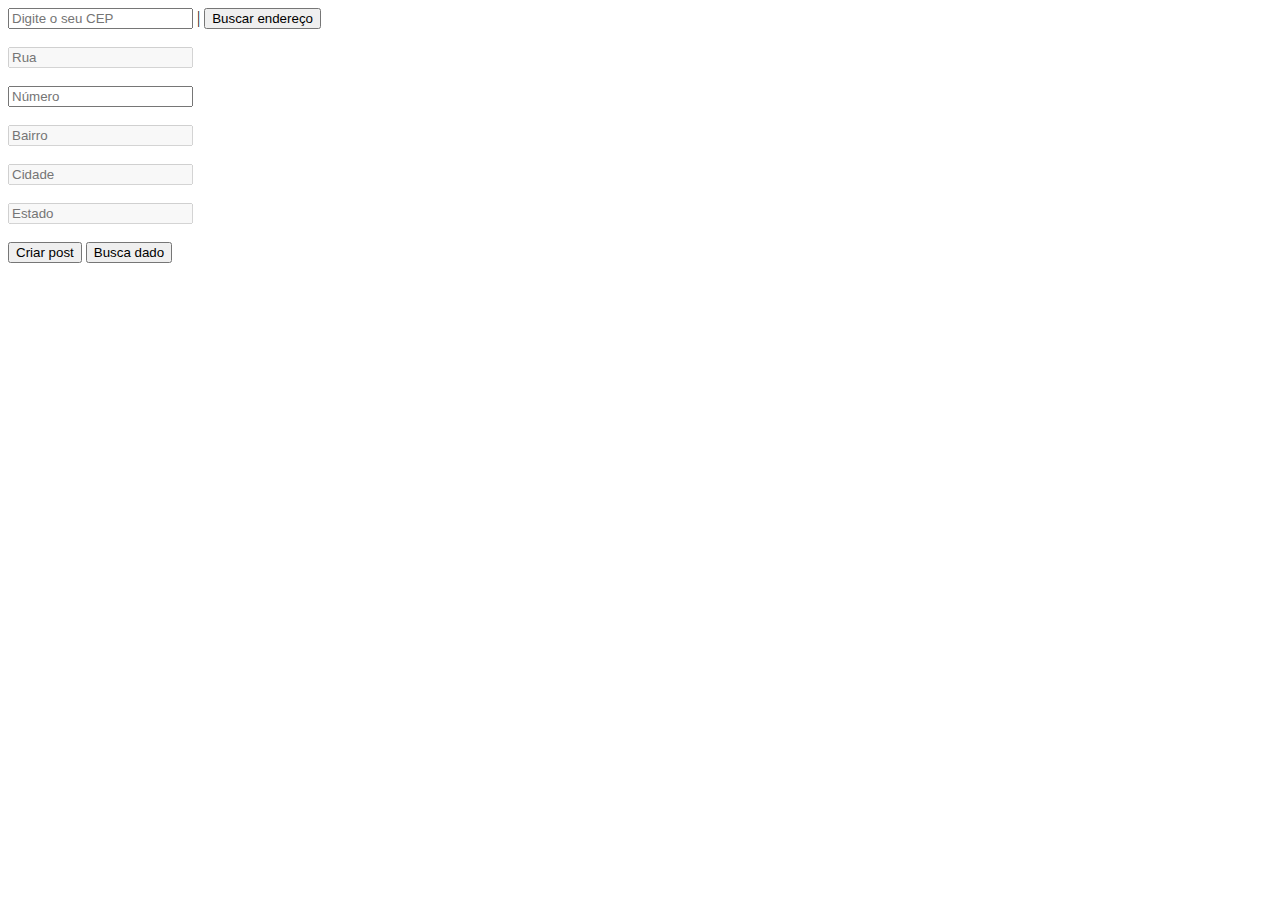
<file: 14-29-05/index.html>
<!DOCTYPE html>
<html lang="en">
    <head>
        <meta charset="UTF-8">
        <meta http-equiv="X-UA-Compatible" content="IE=edge">
        <meta name="viewport" content="width=device-width, initial-scale=1.0">
        <title>Aula 29-05</title>
        <script defer src="./js/index.js"></script>
    </head>
    <body>
        <input type="text" name="cep" id="cep" placeholder="Digite o seu CEP" />
        | <button id="btnBuscaEndereco">Buscar endereço</button><br/><br/>
        <input type="text" name="rua" id="rua" placeholder="Rua" disabled /><br/><br/>
        <input type="text" name="numero" id="numero" placeholder="Número" /><br/><br/>
        <input type="text" name="bairro" id="bairro" placeholder="Bairro" disabled /><br/><br/>
        <input type="text" name="cidade" id="cidade" placeholder="Cidade" disabled /><br/><br/>
        <input type="text" name="estado" id="estado" placeholder="Estado" disabled /><br/><br/>
        <button id="btnCriaPost">Criar post</button>
        <button id="btnBuscaDado">Busca dado</button>
    </body>
</html>
</file>
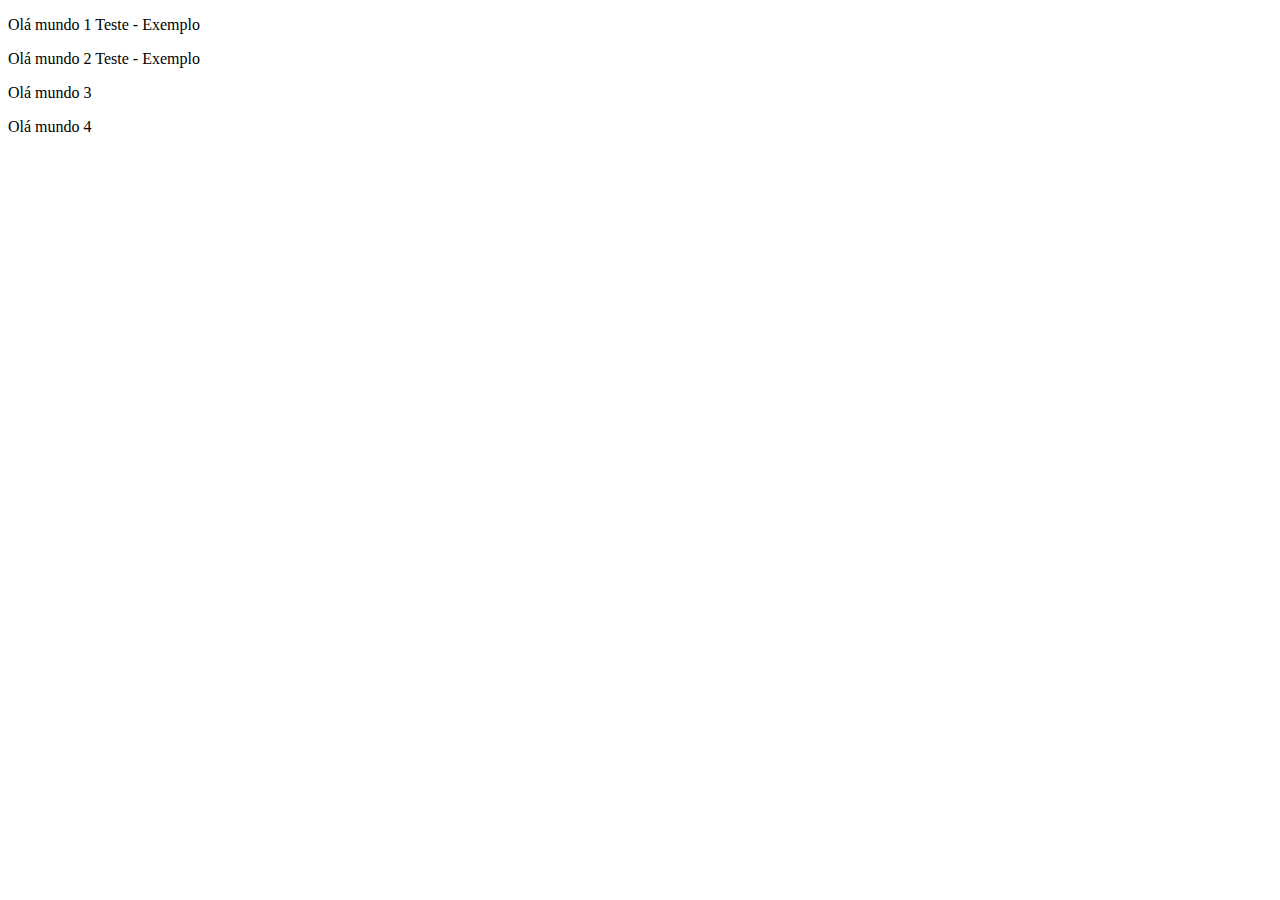
<file: 8-aula-03-05/index.html>
<!DOCTYPE html>
<html lang="en">
    <head>
        <meta charset="UTF-8">
        <meta http-equiv="X-UA-Compatible" content="IE=edge">
        <meta name="viewport" content="width=device-width, initial-scale=1.0">
        <title>Aula 03-05</title>
        <link rel="stylesheet" href="./css/index.css">
    </head>
    <body>
        <p class="helloWorld1">
            Olá mundo 1
            <span class="exemploSpan">Teste - Exemplo</span>
        </p>
        <p class="helloWorld1">
            Olá mundo 2
            <span class="exemploSpan">Teste - Exemplo</span>
        </p>
        <p id="helloWorld3">Olá mundo 3</p>
        <p id="helloWorld4">Olá mundo 4</p>
    </body>
    <script src="./js/index.js"></script>
</html>
</file>
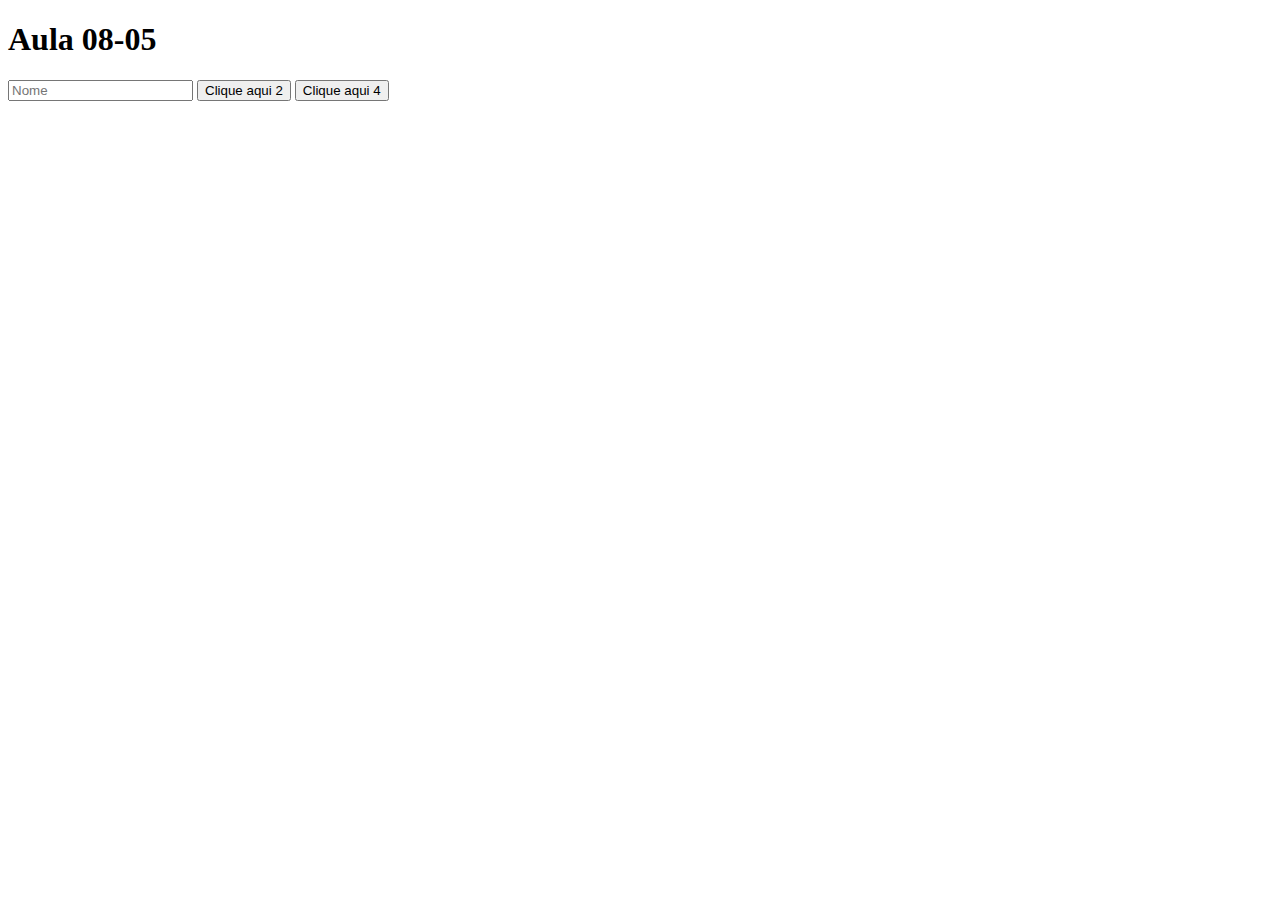
<file: 9-aula-08-05/index.html>
<!DOCTYPE html>
<html lang="en">
    <head>
        <meta charset="UTF-8">
        <meta http-equiv="X-UA-Compatible" content="IE=edge">
        <meta name="viewport" content="width=device-width, initial-scale=1.0">
        <title>Aula 08-05</title>
        <script defer src="./js/index.js"></script>
    </head>
    <body>
        <h1 id="meuH2">Aula 08-05</h1>
        <!-- <form action="" method="get" id="formulario">
            <input type="text" name="nome" id="nome" placeholder="Nome">
            <input type="text" name="sobrenome" id="sobrenome" placeholder="Sobrenome">
            <input type="submit" value="Cadastrar">
        </form> -->
        <input type="text" name="nome" id="nome" on placeholder="Nome">
        <span id="span"></span>
        <button id="btnCliqueAqui2">Clique aqui 2</button>
        <button id="btnCliqueAqui4">Clique aqui 4</button>
    </body>
</html>
</file>
<file: 8-aula-03-05/css/index.css>
.test {
    color: #fbff10
}
</file>
